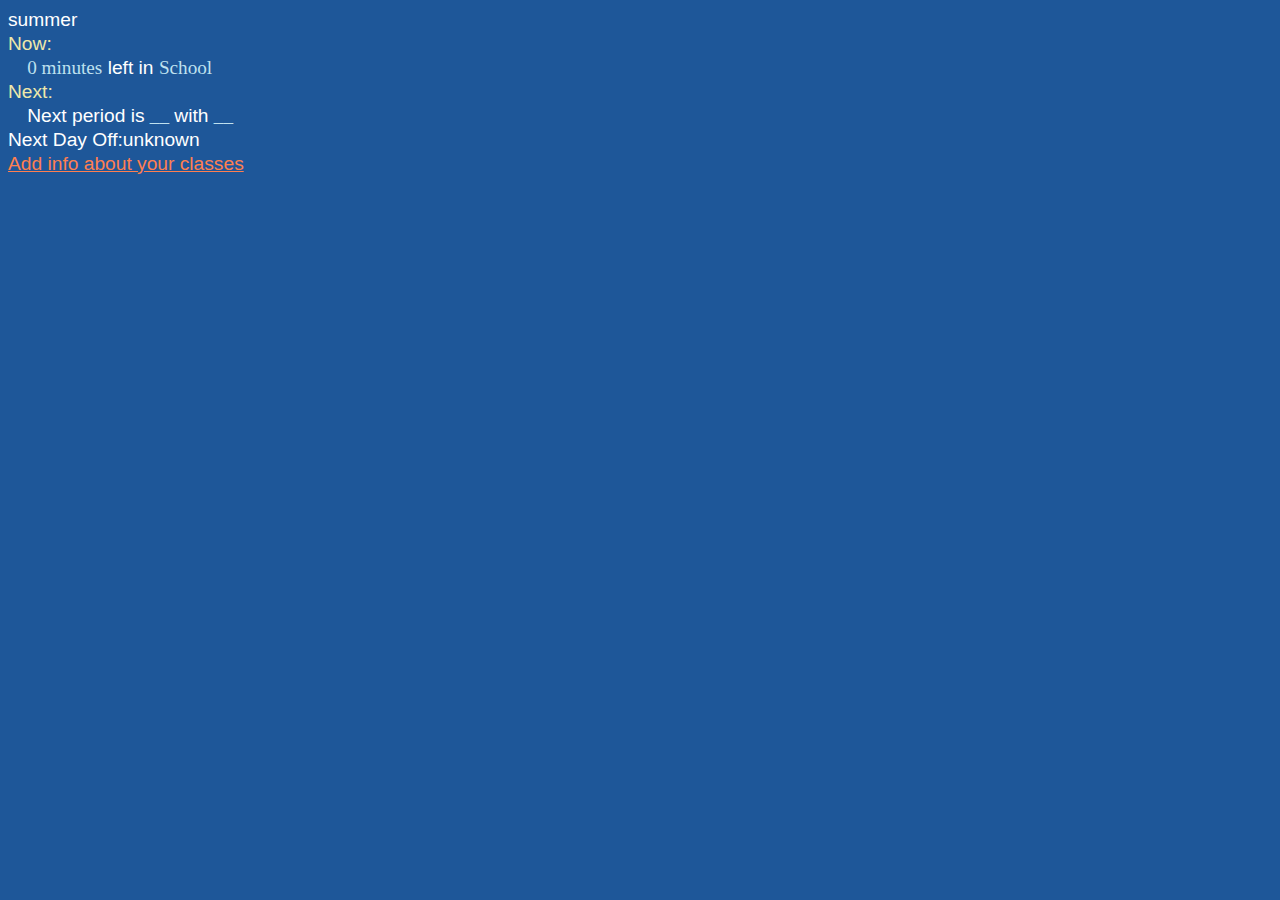
<file: extension/main.html>
<html>
  <head>
    <title>School Schedule 2018-19</title>
    <link rel="icon" type="image/png" href="img/clock32.png" />
    <link rel="stylesheet" href="css/main.css" />
    <meta name="viewport" content="width=400, initial-scale=1.0">
  </head>
  <body>
    <div id="container">
      <div id="noschool"></div>
      <strong>Now:</strong>
      <br>
      <span id="thisPeriodContainer" class="indent"><span class="thisPeriod" id="thisPeriodCountdown">0 minutes</span> left in <span class="thisPeriod" id="thisPeriodSubject"> School</span></span>
      <br>
      <strong>Next:</strong>
      <br>
      <span id="nextPeriodContainer" class="indent">Next period is <span class="nextPeriod" id="nextPeriodSubject">__</span> with <span class="nextPeriod" id="nextPeriodTeacher">__</span></span>
      <br />
      <span id="nameOfBreak">Next Day Off</span>:<!--<wbr>--><span id="dayOffCountdown" class="">unknown</span>
    </div>

    <a href="options.html" id="optionsLink">Add info about your classes</a>

    <script src="js/countdown.min.js"></script>
    <script src="js/store.modern.min.js"></script>
    <script src="js/jquery-3.3.1.min.js"></script>
    <script src="js/whatsnext.js"></script>
    <script src="js/main.js"></script>
  </body>
</html>
</file>
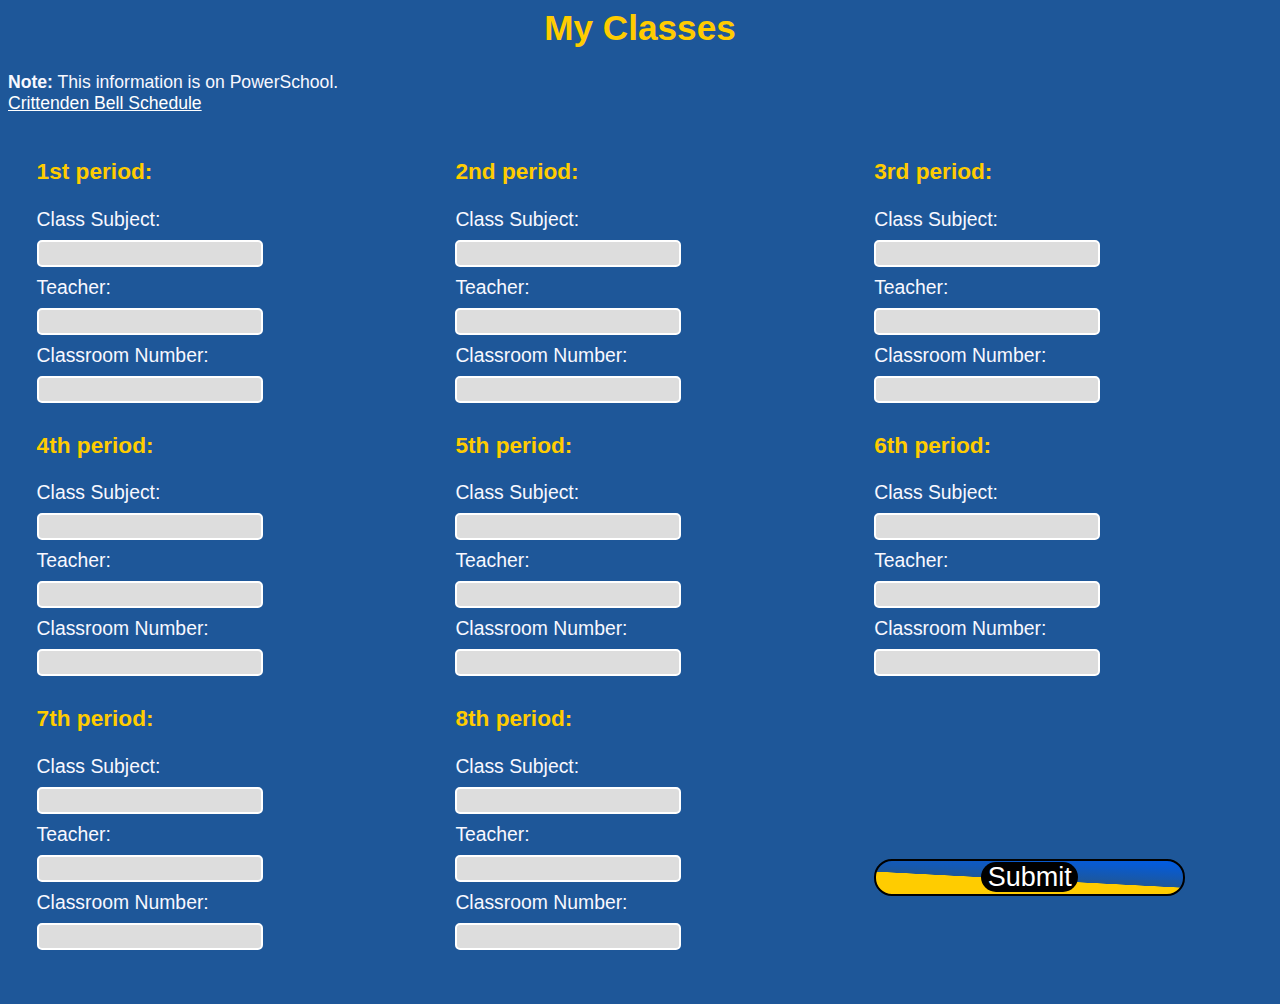
<file: extension/options.html>
<html>
  <head>
    <title>Class Information</title>
    <link rel="icon" type="image/png" href="img/clock32.png" />
    <style>
      body{
        font-family:Arial, Helvetica, sans-serif;
        font-size:1.1em;
        background-color:#1e5799;
        color:ghostwhite/*linen*/;
      }
      input{
        margin-top:1vh;
        margin-bottom:1vh;
        border:2px solid white;
        border-radius:5px;
        font-weight:700;
        font-size:1.75vh;
        background-color: #ddd;
        height:3vh;
        color:black;
      }
      h3{
        color:#ffcc00;
      }
      #submit{
        width:75%;
        margin-top:10vh;
        font-size:3vh;
        background:linear-gradient(183deg, #005ce6 0%,#1e5799 54%,#ffcc00 55%,#ffcc00 100%);
        color:white;
        border:none;
        border-radius:2vh;
        border:0.2vw solid black;
      }
      #submit:active{
        border:0.2vw inset black;
      }
      #submitText{
        background-color:black;
        padding-left:0.5vw;
        padding-right:0.5vw;
        border-radius:1.5vw;
      }
      h1{
        text-align: center;
        color:#ffcc00;
      }
      a{
        color:white;
        padding-top:0.2vh;
      }
      #note{
        font-weight:700;
      }
      .container{
        font-size:1.1em;
        color:ghostwhite/*linen*//*wheat*/;
        width:100%;
        margin:2vw;
        -webkit-border-vertical-spacing: 2vh;
      }
    </style>
  </head>
  <body>
    <h1>My Classes</h1>
    <table class="container">

      <p><span id="note">Note:</span> This information is on PowerSchool. <br><a href="http://crittenden.mvwsd.org/bell-schedule.html">Crittenden Bell Schedule</a></p>

      <span id="status"></span>
      <tr>
        <td>
          <h3>1st period:</h3>
          Class Subject:<br>
          <input type="text" class="subject 1"><br>
          Teacher:<br>
          <input type="text" class="teacher 1"><br>
          Classroom Number:<br>
          <input type="number" class="room 1"><br>
        </td>

        <td>
          <h3>2nd period:</h3>
          Class Subject:<br>
          <input type="text" class="subject 2"><br>
          Teacher:<br>
          <input type="text" class="teacher 2"><br>
          Classroom Number:<br>
          <input type="number" class="room 2"><br>
        </td>

        <td>
          <h3>3rd period:</h3>
          Class Subject:<br>
          <input type="text" class="subject 3"><br>
          Teacher:<br>
          <input type="text" class="teacher 3"><br>
          Classroom Number:<br>
          <input type="number" class="room 3"><br>
        </td>

      </tr>
      <tr>
        <td>
          <h3>4th period:</h3>
          Class Subject:<br>
          <input type="text" class="subject 4"><br>
          Teacher:<br>
          <input type="text" class="teacher 4"><br>
          Classroom Number:<br>
          <input type="number" class="room 4"><br>
        </td>

        <td>
          <h3>5th period:</h3>
          Class Subject:<br>
          <input type="text" class="subject 5"><br>
          Teacher:<br>
          <input type="text" class="teacher 5"><br>
          Classroom Number:<br>
          <input type="number" class="room 5"><br>
        </td>

        <td>
          <h3>6th period:</h3>
          Class Subject:<br>
          <input type="text" class="subject 6"><br>
          Teacher:<br>
          <input type="text" class="teacher 6"><br>
          Classroom Number:<br>
          <input type="number" class="room 6"><br>
        </td>
      </tr>
      <tr>
        <td>
          <h3>7th period:</h3>
          Class Subject:<br>
          <input type="text" class="subject 7"><br>
          Teacher:<br>
          <input type="text" class="teacher 7"><br>
          Classroom Number:<br>
          <input type="number" class="room 7"><br>
        </td>

        <td>
          <h3>8th period:</h3>
          Class Subject:<br>
          <input type="text" class="subject 8"><br>
          Teacher:<br>
          <input type="text" class="teacher 8"><br>
          Classroom Number:<br>
          <input type="number" class="room 8"><br>
        </td>

        <td><button id="submit"><span id="submitText">Submit</span></button><td>
      </tr>
    </table>


    <script src="js/jquery-3.3.1.min.js"></script>
    <script src="js/store.modern.min.js"></script>
    <script src="js/options.js"></script>
  </body>
</html>
</file>
<file: extension/css/main.css>
input{
  border:0px;
  background-color:inherit;
  width:fit-content;
  min-width:0;
}

body{
    font-family:Montserrat, sans-serif;
    font-size:1.2em;
    font-weight:100;
    color: white;
    line-height:1.25;
    background-color:#1e5799;
    white-space:nowrap;
}

strong{
    font-family:sans-serif;
    color:palegoldenrod;
}

.nextPeriod, .thisPeriod{
    font-family:Georgia, serif;
    font-weight:500;
    color:#bfe1ef;/*#bfe1ef,#abeeff, powderblue*/
}

#container{
    
}

a{
    color:coral;
}

a:hover{
    color:cornflowerblue;
}

#noschool{
    
}

.indent{
    margin-left:1em;
}
</file>
